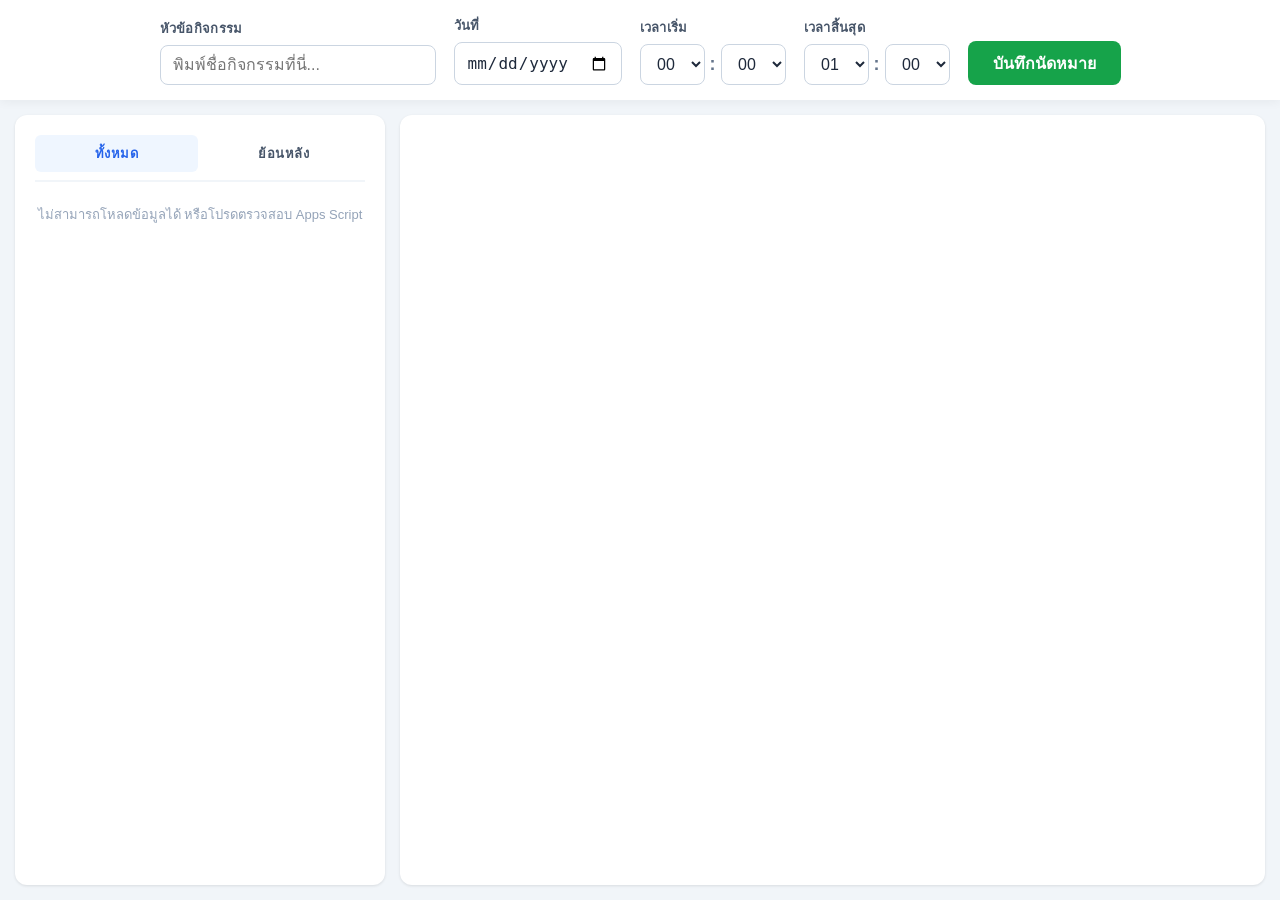
<file: calendar.html>
<!DOCTYPE html>
<html lang="th">
<head>
    <meta charset="UTF-8">
    <meta name="viewport" content="width=device-width, initial-scale=1.0">
    <title>ระบบจัดการปฏิทิน</title>
    <style>
        :root {
            --primary: #2563eb;
            --success: #16a34a;
            --danger: #dc2626;
            --bg: #f1f5f9;
            --text-main: #1e293b;
            --text-sub: #475569;
        }

        body { font-family: 'Segoe UI', Tahoma, Geneva, Verdana, sans-serif; margin: 0; background: var(--bg); color: var(--text-main); display: flex; flex-direction: column; height: 100vh; overflow: hidden; }
        
        .header-section { 
            background: white; padding: 15px 25px; box-shadow: 0 2px 10px rgba(0,0,0,0.05);
            display: flex; flex-wrap: wrap; gap: 18px; align-items: flex-end; justify-content: center; z-index: 10;
        }

        .input-item { display: flex; flex-direction: column; gap: 6px; }
        .input-item label { font-size: 13px; font-weight: 700; color: var(--text-sub); text-transform: uppercase; letter-spacing: 0.3px; }
        
        input, select { 
            padding: 10px 12px; border: 1px solid #cbd5e1; border-radius: 8px; outline: none; 
            background: white; font-size: 16px; transition: all 0.2s; color: var(--text-main);
        }
        input:focus, select:focus { border-color: var(--primary); box-shadow: 0 0 0 3px rgba(37, 99, 235, 0.1); }

        #title { width: 250px; }

        .time-group { display: flex; align-items: center; gap: 5px; font-weight: bold; color: #64748b; font-size: 18px; }
        .time-group select { padding: 10px 5px; width: 65px; text-align: center; cursor: pointer; }
        
        .btn-add { 
            background: var(--success); color: white; border: none; padding: 0 25px; 
            border-radius: 8px; cursor: pointer; font-weight: bold; height: 44px;
            font-size: 16px; transition: 0.2s; 
        }
        .btn-add:hover { background: #15803d; transform: translateY(-1px); box-shadow: 0 4px 12px rgba(22, 163, 74, 0.2); }

        .main-content { display: flex; flex: 1; overflow: hidden; gap: 15px; padding: 15px; }
        
        .event-list { 
            width: 330px; background: white; border-radius: 12px; padding: 20px; 
            display: flex; flex-direction: column; box-shadow: 0 1px 3px rgba(0,0,0,0.1); 
        }
        
        .list-tabs { display: flex; gap: 5px; margin-bottom: 12px; border-bottom: 2px solid #f1f5f9; padding-bottom: 8px; }
        .tab-btn { 
            flex: 1; border: none; background: none; padding: 8px; font-size: 13px; font-weight: 700; 
            color: var(--text-sub); cursor: pointer; border-radius: 6px; transition: 0.2s; 
            text-transform: uppercase; letter-spacing: 0.5px;
        }
        .tab-btn:hover { background: #f1f5f9; }
        .tab-btn.active { color: var(--primary); background: #eff6ff; }

        .event-container { flex: 1; overflow-y: auto; margin-top: 10px; padding-right: 5px; }
        .event-card { 
            background: #f8fafc; border-left: 5px solid var(--primary); padding: 12px; 
            margin-bottom: 10px; border-radius: 8px; display: flex; justify-content: space-between; align-items: center;
        }
        .event-info strong { display: block; font-size: 15px; margin-bottom: 4px; color: var(--text-main); }
        .event-info span { display: block; font-size: 12px; color: var(--text-sub); margin-top: 2px; }
        
        .btn-del { 
            background: #fee2e2; color: var(--danger); border: none; cursor: pointer; 
            width: 32px; height: 32px; border-radius: 8px; font-weight: bold; 
            display: flex; align-items: center; justify-content: center; font-size: 18px; transition: 0.2s;
        }
        .btn-del:hover { background: var(--danger); color: white; }

        .calendar-frame { flex: 1; background: white; border-radius: 12px; overflow: hidden; box-shadow: 0 1px 3px rgba(0,0,0,0.1); }
        iframe { width: 100%; height: 100%; border: none; }

        @media (max-width: 900px) {
            .header-section { padding: 20px; gap: 12px; }
            .main-content { flex-direction: column; overflow-y: auto; }
            .event-list { width: auto; height: 350px; }
            .calendar-frame { height: 450px; flex: none; }
            #title { width: 100%; }
        }
    </style>
</head>
<body>

    <div class="header-section">
        <div class="input-item">
            <label>หัวข้อกิจกรรม</label>
            <input type="text" id="title" placeholder="พิมพ์ชื่อกิจกรรมที่นี่...">
        </div>
        <div class="input-item">
            <label>วันที่</label>
            <input type="date" id="date">
        </div>
        
        <div class="input-item">
            <label>เวลาเริ่ม</label>
            <div class="time-group">
                <select id="startH"></select>
                <span>:</span>
                <select id="startM"></select>
            </div>
        </div>

        <div class="input-item">
            <label>เวลาสิ้นสุด</label>
            <div class="time-group">
                <select id="endH"></select>
                <span>:</span>
                <select id="endM"></select>
            </div>
        </div>

        <button class="btn-add" id="btnAdd" onclick="manageEvent('add')">บันทึกนัดหมาย</button>
    </div>

    <div class="main-content">
        <div class="event-list">
            <div class="list-tabs">
                <button class="tab-btn active" onclick="setFilter('all')">ทั้งหมด</button>
                <button class="tab-btn" onclick="setFilter('past')">ย้อนหลัง</button>
            </div>
            <div id="loading" style="font-size: 13px; color: #94a3b8; text-align: center; margin-top:10px;">กำลังโหลดข้อมูล...</div>
            <div id="eventDisplay" class="event-container"></div>
        </div>

        <div class="calendar-frame">
            <iframe id="calendarIframe" src="https://calendar.google.com/calendar/embed?src=0862ce80073c1952685942ed711afe8838017aeda13bd78dd57f561929e4b083%40group.calendar.google.com&ctz=Asia%2FBangkok&mode=MONTH&showTitle=0&showNav=1&showPrint=0&showTabs=1&showCalendars=0"></iframe>
        </div>
    </div>

    <script>
        const scriptUrl = "https://script.google.com/macros/s/AKfycbzJirF7Ldstah4LZepPRCGWmnoPSDnLGv0KvFb3bac-bvh8iLLxMdUH0Tc5EmIAz_c/exec";

        let allEvents = [];
        let currentFilter = 'all';

        function initTimeSelectors() {
            const sh = document.getElementById('startH'), sm = document.getElementById('startM');
            const eh = document.getElementById('endH'), em = document.getElementById('endM');

            let hOptions = "";
            for(let i=0; i<24; i++) {
                let val = i.toString().padStart(2, '0');
                hOptions += `<option value="${val}">${val}</option>`;
            }
            sh.innerHTML = eh.innerHTML = hOptions;

            let mOptions = "";
            for(let i=0; i<60; i+=5) {
                let val = i.toString().padStart(2, '0');
                mOptions += `<option value="${val}">${val}</option>`;
            }
            sm.innerHTML = em.innerHTML = mOptions;
            
            const now = new Date();
            sh.value = now.getHours().toString().padStart(2, '0');
            eh.value = (now.getHours() + 1).toString().padStart(2, '0');
        }

        window.onload = () => {
            initTimeSelectors();
            loadEvents();
        };

        function formatTo24hr(timeStr) {
            if (!timeStr) return "--:--";
            return timeStr.replace(/\s?[AaPp][Mm]/g, "").replace(/[^0-9:]/g, "").trim();
        }

        async function loadEvents() {
            try {
                const res = await fetch(`${scriptUrl}?action=list`);
                const data = await res.json();
                allEvents = Array.isArray(data) ? data : [];
                renderEvents();
            } catch (err) {
                document.getElementById('loading').innerText = 'ไม่สามารถโหลดข้อมูลได้ หรือโปรดตรวจสอบ Apps Script';
            }
        }

        function setFilter(type) {
            currentFilter = type;
            document.querySelectorAll('.tab-btn').forEach(btn => {
                const label = type === 'all' ? 'ทั้งหมด' : 'ย้อนหลัง';
                btn.classList.toggle('active', btn.innerText === label);
            });
            renderEvents();
        }

        function renderEvents() {
            const list = document.getElementById('eventDisplay');
            document.getElementById('loading').style.display = 'none';
            list.innerHTML = '';

            const today = new Date();
            today.setHours(0,0,0,0);

            let filtered = [];

            if (currentFilter === 'past') {
                filtered = allEvents.filter(ev => {
                    const d = new Date(ev.date);
                    d.setHours(0,0,0,0);
                    return d < today;
                });
                filtered.sort((a,b) => new Date(b.date) - new Date(a.date));
            } else {
                filtered = allEvents.filter(ev => {
                    const d = new Date(ev.date);
                    d.setHours(0,0,0,0);
                    return d >= today;
                });
                filtered.sort((a,b) => new Date(a.date) - new Date(b.date));
            }

            if (filtered.length === 0) {
                const msg = currentFilter === 'all' ? 'ไม่มีกิจกรรมล่วงหน้า' : 'ไม่มีกิจกรรมย้อนหลัง';
                list.innerHTML = `<div style="text-align:center; color:#94a3b8; font-size:14px; margin-top:20px;">${msg}</div>`;
                return;
            }

            filtered.forEach(ev => {
                list.innerHTML += `
                    <div class="event-card">
                        <div class="event-info">
                            <strong>${ev.title}</strong>
                            <span>📅 ${ev.displayDate}</span>
                            <span>🕒 ${formatTo24hr(ev.startTime)} - ${formatTo24hr(ev.endTime)} น.</span>
                        </div>
                        <button class="btn-del" onclick="confirmDelete('${ev.title}', '${ev.date}')" title="ลบกิจกรรม">×</button>
                    </div>`;
            });
        }

        function confirmDelete(title, date) {
            if (confirm(`คุณต้องการลบกิจกรรม "${title}" ใช่หรือไม่?`)) {
                manageEvent('delete', title, date);
            }
        }

        async function manageEvent(action, titleDel, dateDel) {
            const title = titleDel || document.getElementById('title').value;
            const dateInput = dateDel || document.getElementById('date').value;
            const start = document.getElementById('startH').value + ":" + document.getElementById('startM').value;
            const end = document.getElementById('endH').value + ":" + document.getElementById('endM').value;

            if (!title || !dateInput) return alert("กรุณาระบุหัวข้อและวันที่");

            const btnAdd = document.getElementById('btnAdd');
            
            if (action === 'delete') {
                // Optimistic UI: ลบออกจากหน้าจอทันทีเพื่อความเร็ว
                allEvents = allEvents.filter(ev => !(ev.title === titleDel && ev.date === dateDel));
                renderEvents();
            } else if (action === 'add') {
                btnAdd.innerText = 'กำลังบันทึก...';
                btnAdd.disabled = true;
            }

            const url = `${scriptUrl}?action=${action}&title=${encodeURIComponent(title)}&date=${dateInput}&startTime=${start}&endTime=${end}`;

            try {
                // ส่งคำขอแบบเบื้องหลัง
                await fetch(url, { mode: 'no-cors' });
                
                // โหลดข้อมูลล่าสุดจากเซิร์ฟเวอร์
                await loadEvents();

                // รีเฟรชเฉพาะ iframe ปฏิทิน
                const iframe = document.getElementById('calendarIframe');
                if (iframe) iframe.src = iframe.src;

                if (action === 'add') {
                    document.getElementById('title').value = "";
                    btnAdd.innerText = 'บันทึกนัดหมาย';
                    btnAdd.disabled = false;
                }
            } catch (err) {
                console.error("Sync Error:", err);
                if (action === 'add') {
                    btnAdd.innerText = 'บันทึกนัดหมาย';
                    btnAdd.disabled = false;
                }
            }
        }
    </script>
</body>
</html>
</file>
